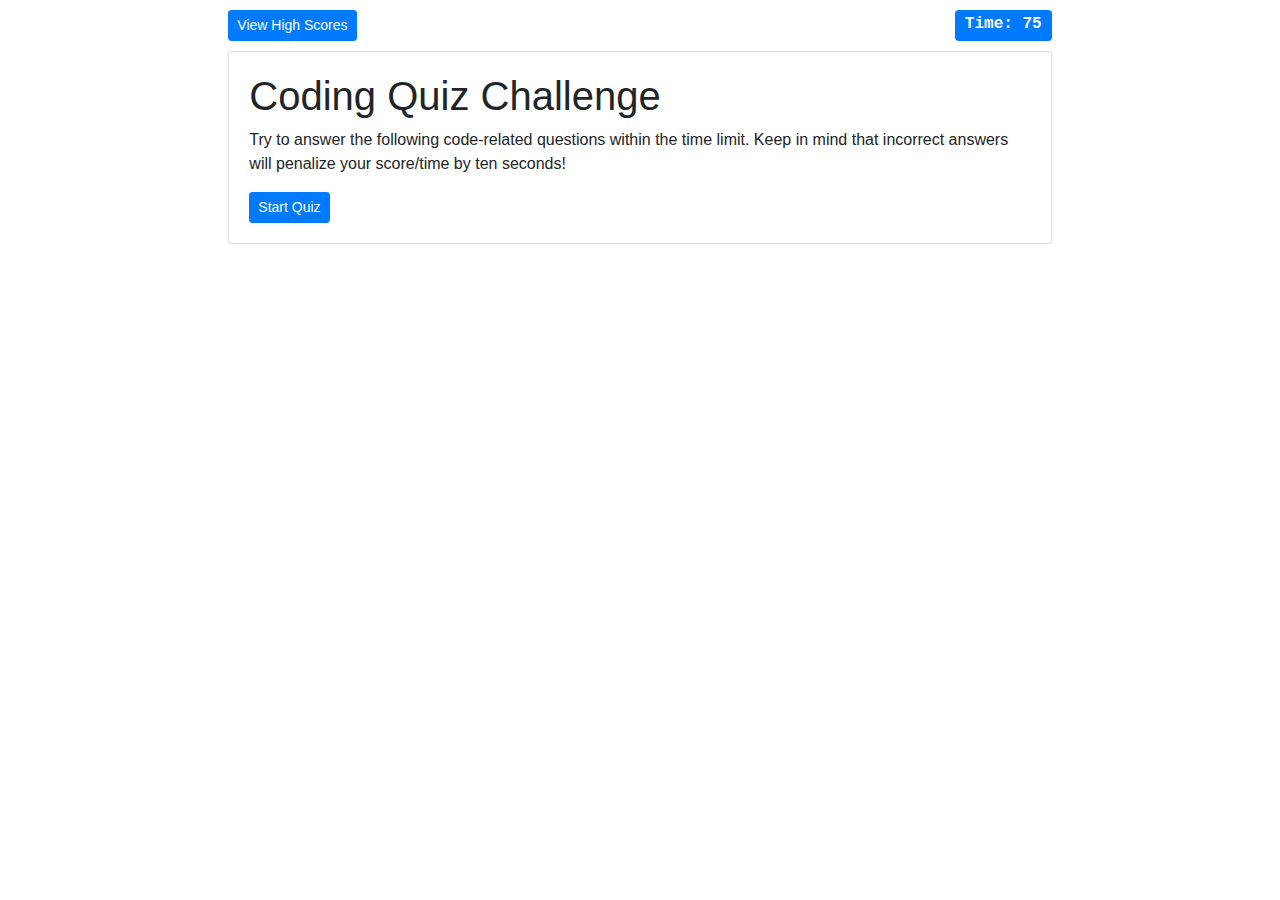
<file: index.html>
<!DOCTYPE html>
<html lang="en">
<head>
  <meta charset="UTF-8">
  <meta name="viewport" content="width=device-width, initial-scale=1.0">
  <meta http-equiv="X-UA-Compatible" content="ie=edge">
  <link rel="stylesheet" href="https://maxcdn.bootstrapcdn.com/bootstrap/4.0.0/css/bootstrap.min.css">
  <link rel="stylesheet" type="text/css" href="style.css">
  <title>Quiz</title>
</head>
<body>

  <div class="container col-8">
    <div class="row">
      <div id="top" class="col-6">
        <button id="view-high-scores-btn" type="button" class="btn btn-primary btn-sm">View High Scores</button>
      </div>
      <div class="col-6 d-flex justify-content-end">
        <div class="timer ">Time: <span id="clock">75</span></div>
      </div>
    </div>
    <div style="clear: both"></div>
  </div>
  <div class="container col-8">
      <card id="start-card" class="card">
        <div class="card-body">
          <h1>Coding Quiz Challenge</h1>
          <p>
            Try to answer the following code-related questions within the time limit. Keep in mind that incorrect answers will penalize your score/time by ten seconds!
          </p>
          
          <button id="start-quiz-btn" type="button" class="btn btn-primary btn-sm">Start Quiz</button>
        </div>
      </card>
      <card id="quiz-card" class="card">
        <card class="card-body">
          <h2 id="title"></h2>
          <ol class="list-group"></ol>
          <h3 id="quiz-message"></h3>
        </card>
      </card>
      <card id="final-card" class="card">
        <card class="card-body">
          <h1>All done!</h1>
          <p>Your final score is <span id="final-score"></span>.</p>
          <form method="post">
            <p>Enter initials here: <input type="text" name="initials" id="initials"><button id="high-score">Submit</button></p>
          </form>
        </card>
      </card>
      <card id="high-scores-card" class="card">
        <card class="card-body">
            <h1>List of High Scores</h1>
            <ol id="high-scores-list"></ol>
            <button type="button" class="btn btn-primary btn-sm" onclick="window.location.href = 'index.html';" >Start Quiz</button>
            <button id="clear-high-scores" type="button" class="btn btn-primary btn-sm">Clear High Scores</button>
        </card>
      </card>
  </div>
<script src="script.js"></script>
</body>
</html>
</file>
<file: style.css>
* {
  box-sizing: border-box
};

#top {
  
}

.timer {
  padding: 2px 10px;
  border-radius: 4px;
  background-color: #007bff;;
  color: white;
  font-family: 'Courier New', Courier, monospace;
  font-weight: bold;
}

.row {
  padding: 10px 0 10px 0;
}

#start-card {
  display: flex;
}

#quiz-card {
  display: none;
}

#final-card {
  display: none;
}

#high-scores-card {
  display: none;
}
</file>
